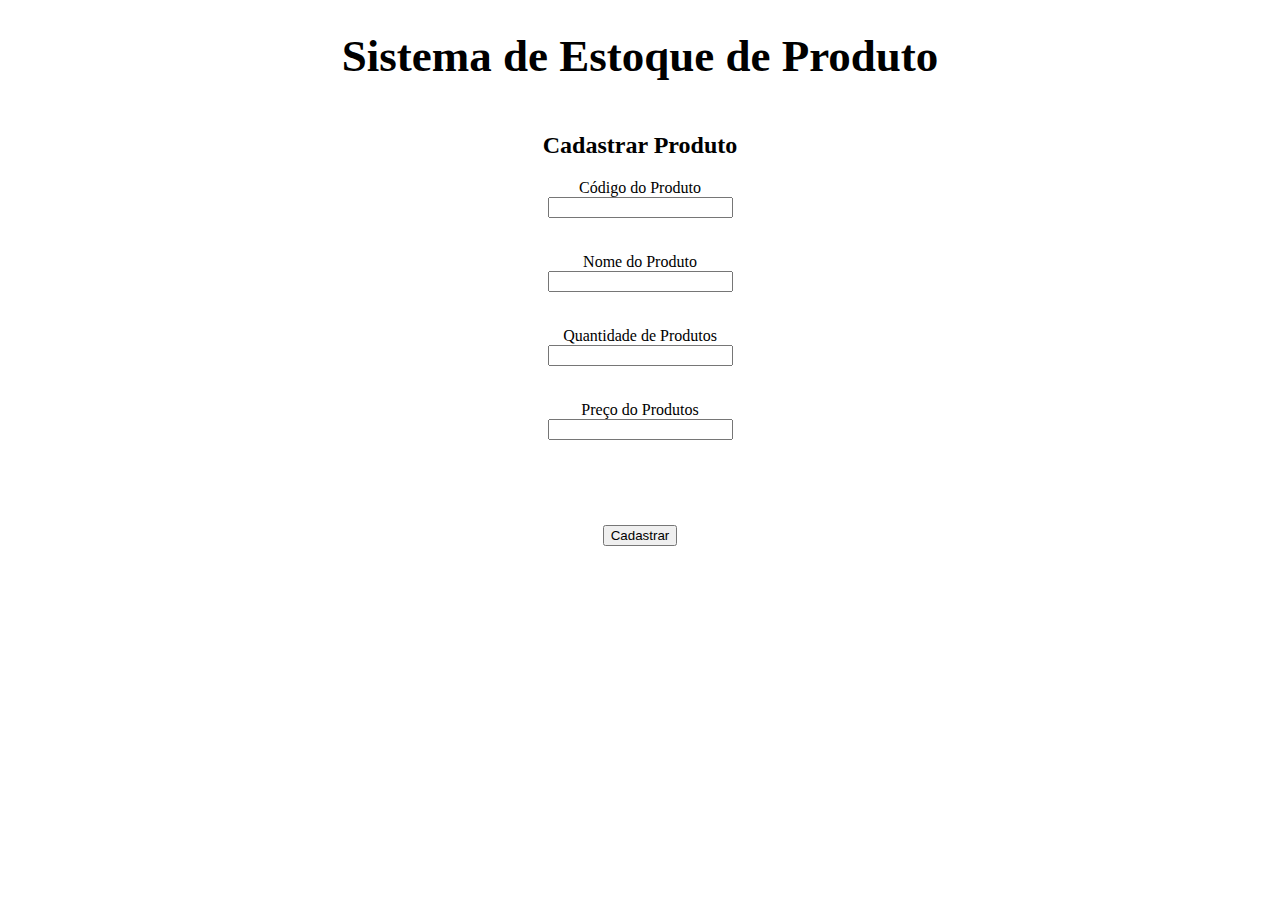
<file: src/Front/index.html>
<!DOCTYPE html>
<html lang="en">
<head>
    <meta charset="UTF-8">
    <meta name="viewport" content="width=device-width, initial-scale=1.0">
    <link rel="stylesheet" href="style.css">
    <title>Estoque</title>
</head>
<body>
    <h1>Sistema de Estoque de Produto</h1>

    <div>
        <h2>Cadastrar Produto</h2>
        <label for="id_prod" class="id">Código do Produto</label><br>
        <input type="text" name="id_prod" id="id_prod" class="id"><br>

        <label for="nome_prod" class="id">Nome do Produto</label><br>
        <input type="text" name="nome_prod" id="nome_prod" class="id"><br>
        

        <label for="quant_prod" class="id">Quantidade de Produtos</label><br>
        <input type="text" name="quant_prod" id="quant_prod" class="id"><br>
        

        <label for="prec_prod" class="id">Preço do Produtos</label><br>
        <input type="text" name="prec_prod" id="prec_prod" class="id"><br>

        <button type="submit" id="cadastrar">Cadastrar</button>
    </div>
</body>
</html>
</file>
<file: src/Front/style.css>
h1{
    font-size: 45px;
    text-align: center;
}

div{
    text-align: center;
    margin-top: 50px;
}

label{
    margin-top: 35px;
}

.class{
    margin-top: 25px;
}

input{
    margin-bottom: 35px;
}



#cadastrar{
    margin-top: 50px;
}
</file>
